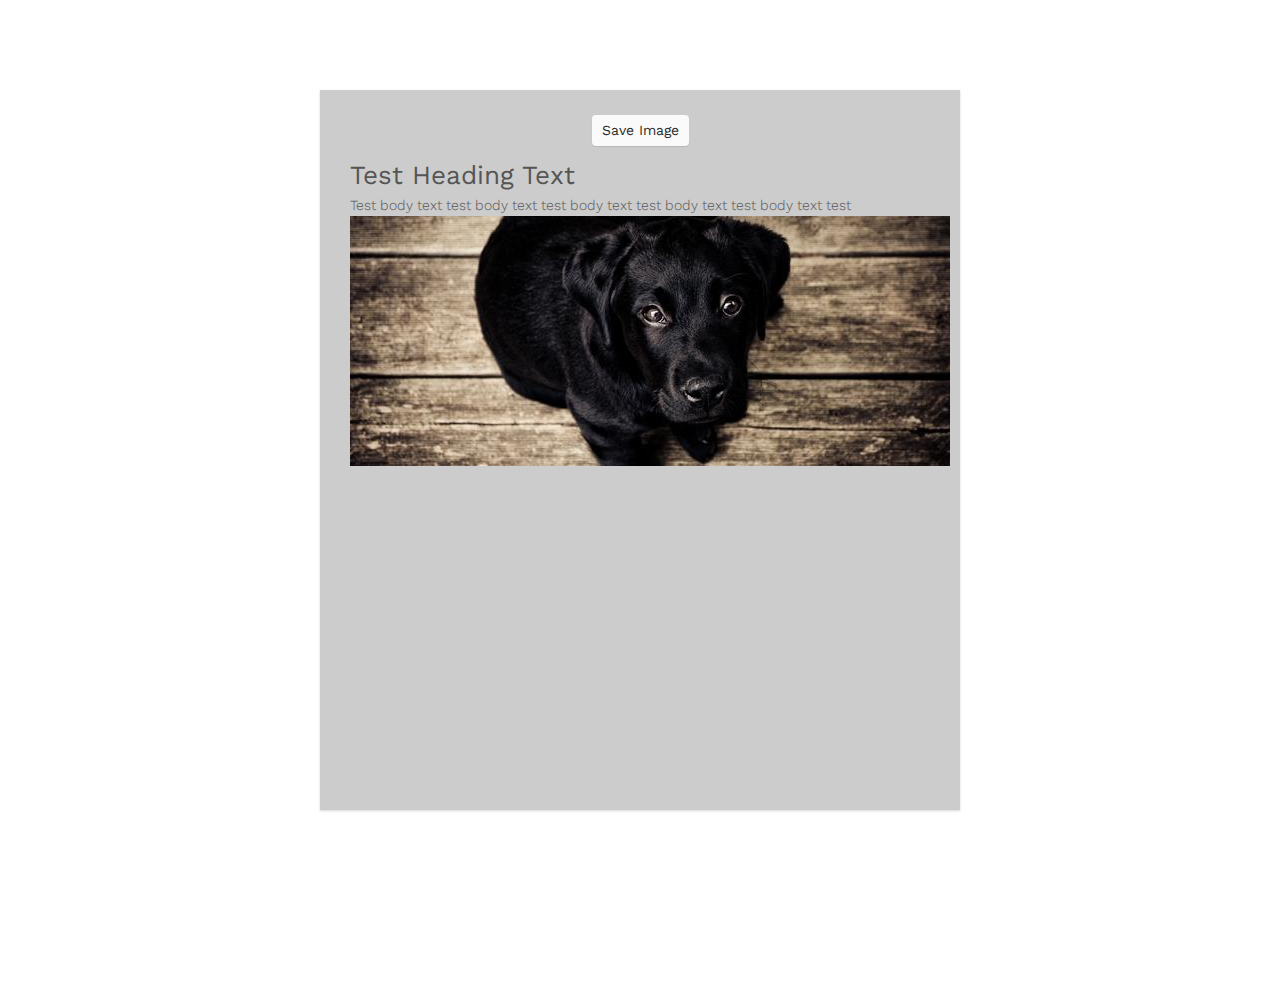
<file: screencaptest.html>
<!doctype html>
<html>

  <head>
    <meta charset="utf-8">
    <title>screencaptest</title>
    <link href="css/bootstrap.css" rel="stylesheet" type="text/css">
    <style>
    @import url(https://fonts.googleapis.com/css?family=Work+Sans:200,300,400,500);

    *{font-family:'Work Sans', sans-serif;}
    *:focus{outline:1px dotted rgba(0,0,0,0.3) !important}
    h1 {font-size:26px;color: #555;font-weight:400; margin:0;}
    p, a {font-size:14px;color: #555;font-weight:300; margin:0;}

    body{background:transparent; min-height:102vh; overflow-x:hidden !important;}
    .container-a{ width:100%; }
    #capture {
      position: relative;
      display:block;
      width:100%;
      height:100%;
      margin:10vh 0;
      background: #ffffff;
    }
    #captureBox{
      position:relative;
      display:block;
      height:80vh;
      min-height: 400px;
      width:50vw;
      margin: 0 auto;
      padding: 15px 30px;
      background: #ccc;
      box-shadow: 0 1px 2px 0 rgba(0, 0, 0, 0.15),  0 0 4px 1px rgba(0, 0, 0, 0.02);
    }

    /* -------- Main Pen Content -------- */

    #btnScreenCap{
      position:relative;
      display:block;
      margin:10px auto;
      padding:5px 10px;
      font-size:14px;
      color:#2a2a2a;
      background:#fafafa;
      border:none;
      border-radius:4px;
      box-shadow:0 1px 1px 0 rgba(0,0,0,0.1);
      cursor:pointer;
    }
    </style>
  </head>

  <body>

    <div class="container-a">
      <div id="capture" class="content-card">
        <div id="captureBox">
          <button href="javascript:void(0)" id="btnScreenCap">Save Image</button>
          <h1>Test Heading Text</h1>
          <p>Test body text test body text test body text test body text test body text test</p>
          <img src="img/test.jpg" alt="Placeholder">
        </div>
      </div>
    </div>


    <script type="text/javascript" src="js/jquery-3.4.1.min.js"></script>
    <script type="text/javascript" src="https://html2canvas.hertzen.com/dist/html2canvas.min.js"></script>

    <script type="text/javascript">
      $("#btnScreenCap").click(function() {
        html2canvas(document.querySelector("#capture"), {
          backgroundColor: "#FFFFFF", 
          onclone: function (clonedDoc) {
            var screenCapWidth = $('#captureBox').width() + "px";
            $(clonedDoc).find('#captureBox').prepend(" <b>From www.covidmd.info</b>.");
            $(clonedDoc).find("#capture").css("width", "100vw").find("#captureBox").css("width", "100vw");
            $(clonedDoc).find('#btnScreenCap').css("display", "none");
          }
        }).then(function(canvas) {
      //html2canvas(document.querySelector("#capture")).then(canvas => {
            document.body.appendChild(canvas)
        });
      })
    </script>
    
  </body>

</html>
</file>
